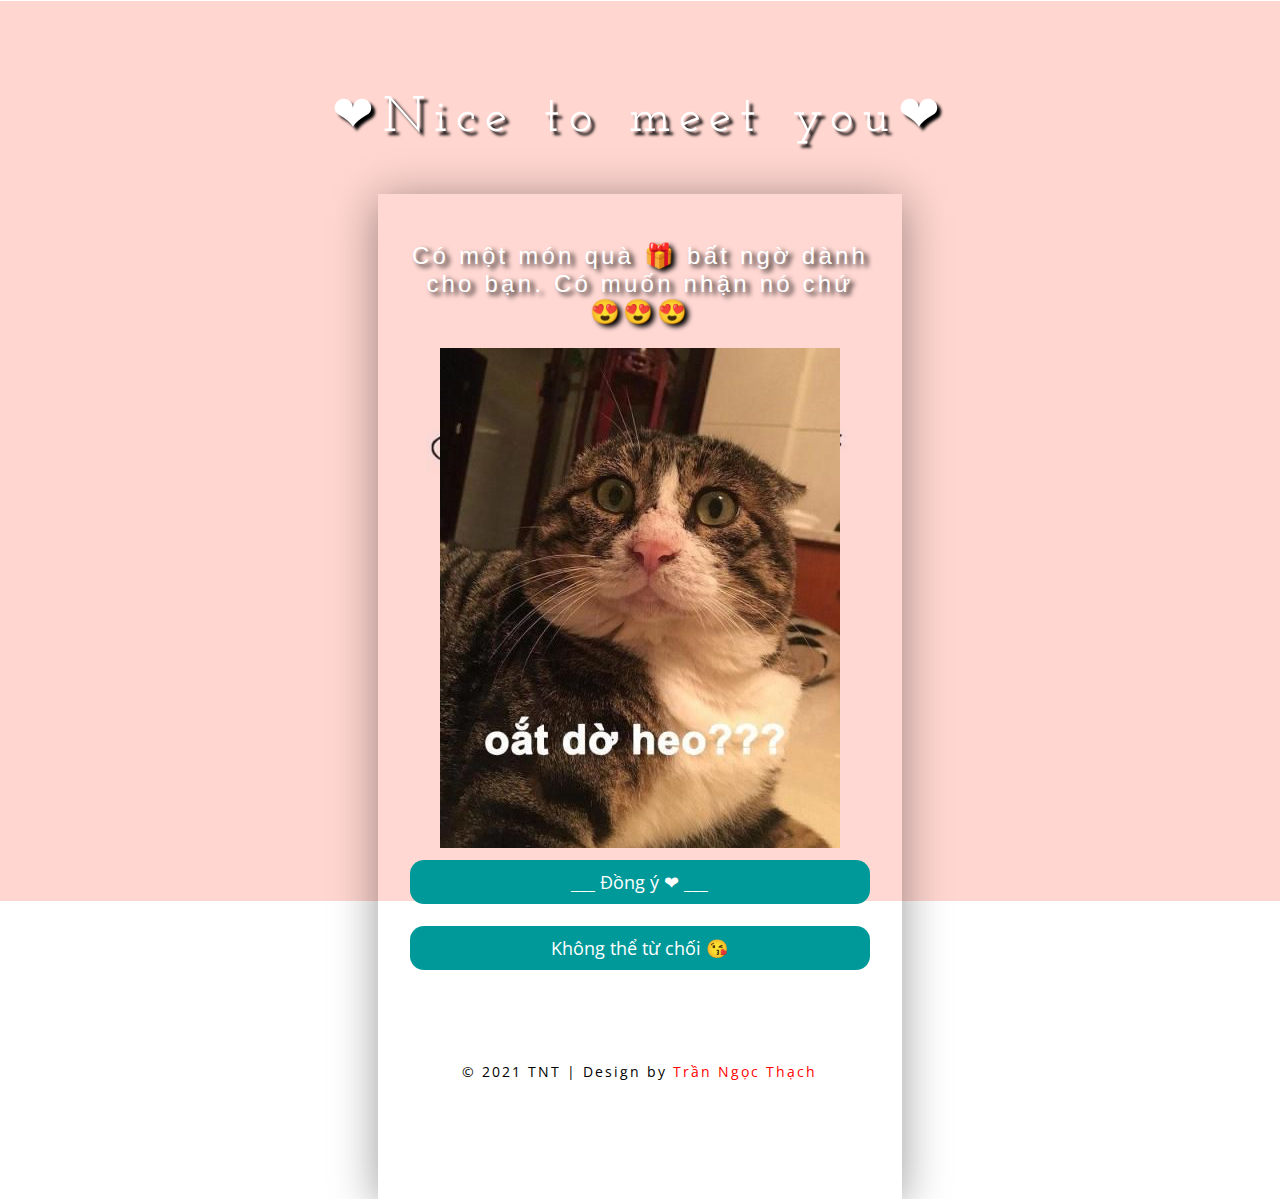
<file: index.html>
<!--
Author: W3layouts
Author URL: http://w3layouts.com
License: Creative Commons Attribution 3.0 Unported
License URL: http://creativecommons.org/licenses/by/3.0/
-->
<!DOCTYPE html>
<html lang="en">
<head>
<title>Bí mật sẽ bật mí😘 </title>
<!-- Meta tag Keywords -->
<meta name="viewport" content="width=device-width, initial-scale=1">
<meta http-equiv="Content-Type" content="text/html; charset=utf-8" />
<meta name="keywords" content="Glassy Login Form Responsive Widget,Login form widgets, Sign up Web forms , Login signup Responsive web form,Flat Pricing table,Flat Drop downs,Registration Forms,News letter Forms,Elements" />
<script type="application/x-javascript"> addEventListener("load", function() { setTimeout(hideURLbar, 0); }, false);
function hideURLbar(){ window.scrollTo(0,1); } </script>
<!-- Meta tag Keywords -->
<!-- css files -->
<link rel="stylesheet" href="css/font-awesome.css"> <!-- Font-Awesome-Icons-CSS -->
<link rel="stylesheet" href="css/style.css" type="text/css" media="all" /> <!-- Style-CSS --> 
<!-- //css files -->
<!-- web-fonts -->
<link href="//fonts.googleapis.com/css?family=Open+Sans:300,300i,400,400i,600,600i,700" rel="stylesheet">
<link href="//fonts.googleapis.com/css?family=Josefin+Slab:100,300,400,600,700" rel="stylesheet">
<!-- //web-fonts -->
</head>
<body>
		<!--header-->
		<div class="header-w3l">
			<h1>❤Nice to meet you❤</h1>
		</div>
		<!--//header-->
		<!--main-->
		<div class="main-w3layouts-agileinfo">
	           <!--form-stars-here-->
						<div class="wthree-form">
							<div class="wthree-pro trang">
				<h2 text align="center" ><p class="sansserif"><font size=5 color="white" >Có một món quà 🎁 bất ngờ dành cho bạn. Có muốn nhận nó chứ 😍😍😍</font></p></h2>
			</div>
							<form action="#" method="post">
								
								<div class="form-sub-w3">
										<div class="pom-agile trang " >
											  <img src="images/ef3e3394d55edd55a30409c6945105f6.jpg" >

											</div>
								
								</div>
								<label class="anim">
								
								</label> 
								<div class="clear"></div>
								<div class="submit-agileits">
									
									<div  class="btn-box">
											<div  type="submit ">
												<a href="web1/hp1.html" target="_parent" style="text-decoration: none" ><font size=4 color="white" >___ Đồng ý ❤ ___</font></a>
											</div>
									</div>
									<br>

									<div class="tt">
										<div  type="submit ">
											<a href="web1/hp1.html" target="_parent" style="text-decoration: none"><font size=4 color="white"> Không thể từ chối 😘 </font></a>
										</div>

									</div>
							</form>

						</div>
				<!--//form-ends-here-->

		</div>
		<!--//main-->
		<!--footer--><br>


		<div class="footer">
			<p>&copy; 2021 TNT  |  Design by <a href="https://www.facebook.com/TranHaoThien93/" target="_parent">Trần Ngọc Thạch</a></p>
		</div>
		<!--//footer-->
</body>
</html>
</file>
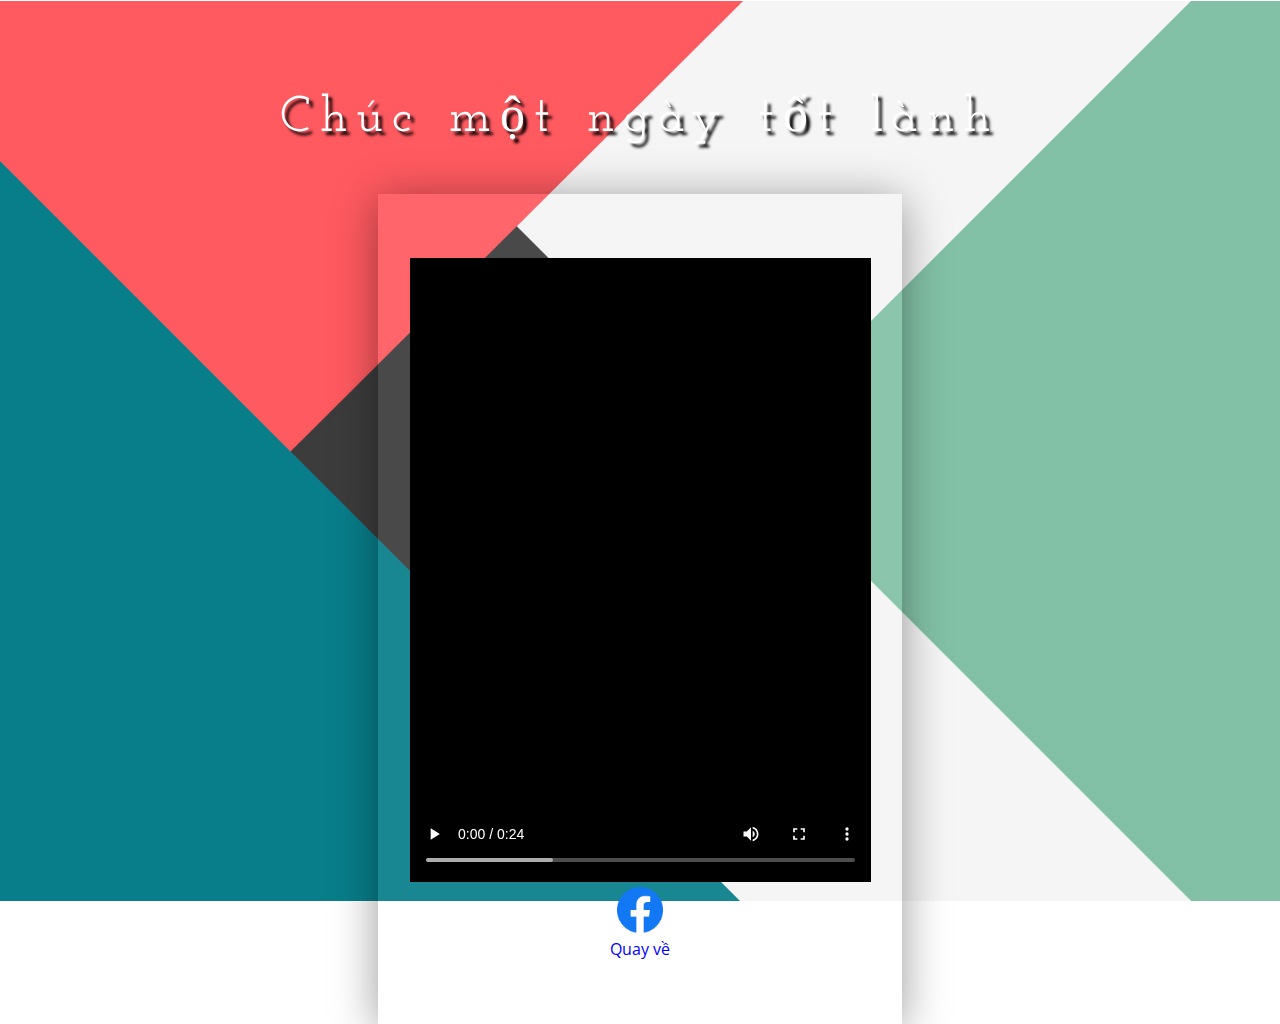
<file: web1/web3/h3.html>
<!DOCTYPE html>
<html lang="en">
<head>
<title>Xem vui vẻ nha </title>

<meta name="viewport" content="width=device-width, initial-scale=1">
<meta http-equiv="Content-Type" content="text/html; charset=utf-8" />
<meta name="keywords" content="Glassy Login Form Responsive Widget,Login form widgets, Sign up Web forms , Login signup Responsive web form,Flat Pricing table,Flat Drop downs,Registration Forms,News letter Forms,Elements" />
<script type="application/x-javascript"> addEventListener("load", function() { setTimeout(hideURLbar, 0); }, false);
function hideURLbar(){ window.scrollTo(0,1); } </script>

<link rel="stylesheet" href="css/font-awesome.css"> 
<link rel="stylesheet" href="css/style.css" type="text/css" media="all" /> 

<link href="//fonts.googleapis.com/css?family=Open+Sans:300,300i,400,400i,600,600i,700" rel="stylesheet">
<link href="//fonts.googleapis.com/css?family=Josefin+Slab:100,300,400,600,700" rel="stylesheet">

</head>
<body>
		
		<div class="header-w3l">
			<h1>Chúc một ngày tốt lành</h1>
		</div>
		
		<div class="main-w3layouts-agileinfo">
	      
						<div class="wthree-form text">
								<video controls Loop width=100%>
									<source src="video/Facebook.mp4">
								</video>
								
								<div class="clear"></div>
								<div >
									<div  >
										<a href="https://www.facebook.com/" target="_parent" style="text-decoration: none" ><img src="images/logofb.png" width="10%"></a><br>
										<font size="3" color="blue">Quay về</font>
									</div>	
										
							</form>

						</div>

		</div>
		
</body>
</html>
</file>
<file: css/style.css>
/*--
Author: W3layouts
Author URL: http://w3layouts.com
License: Creative Commons Attribution 3.0 Unported
License URL: http://creativecommons.org/licenses/by/3.0/
--*/
/* reset */
html,body,div,span,applet,object,iframe,h1,h2,h3,h4,h5,h6,p,blockquote,pre,a,abbr,acronym,address,big,cite,code,del,dfn,em,img,ins,kbd,q,s,samp,small,strike,strong,sub,sup,tt,var,b,u,i,dl,dt,dd,ol,nav ul,nav li,fieldset,form,label,legend,table,caption,tbody,tfoot,thead,tr,th,td,article,aside,canvas,details,embed,figure,figcaption,footer,header,hgroup,menu,nav,output,ruby,section,summary,time,mark,audio,video{margin:0;padding:0;border:0;font-size:100%;font:inherit;vertical-align:baseline;}
article, aside, details, figcaption, figure,footer, header, hgroup, menu, nav, section {display: block;}
ol,ul{list-style:none;margin:0px;padding:0px;}
blockquote,q{quotes:none;}
blockquote:before,blockquote:after,q:before,q:after{content:'';content:none;}
table{border-collapse:collapse;border-spacing:0;}
/* start editing from here */
a{text-decoration:none;}
.txt-rt{text-align:right;}/* text align right */
.txt-lt{text-align:left;}/* text align left */
.txt-center{text-align:center;}/* text align center */
.float-rt{float:right;}/* float right */
.float-lt{float:left;}/* float left */
.clear{clear:both;}/* clear float */
.pos-relative{position:relative;}/* Position Relative */
.pos-absolute{position:absolute;}/* Position Absolute */
.vertical-base{	vertical-align:baseline;}/* vertical align baseline */
.vertical-top{	vertical-align:top;}/* vertical align top */
nav.vertical ul li{	display:block;}/* vertical menu */
nav.horizontal ul li{	display: inline-block;}/* horizontal menu */
img{max-width:100%;}
/*end reset*/
body {
    font-family: 'Open Sans', sans-serif;
	background:url(../images/123.jpg) no-repeat 0px 0px;
	background-size:cover;
	-webkit-background-size:cover;
	-ms-background-size:cover;
	-o-background-size:cover;
	-moz-background-size:cover;
	background-position:center;
	background-attachment:fixed;
}
/*--header--*/


/* Header */
.main-w3layouts-agileinfo {
    width: 40%;
    margin: 0 auto;
    padding: 3em 2em;
    background: rgba(255, 255, 255, 0.07);
    -webkit-box-shadow: 0 6px 12px 0 rgb(37, 37, 37);
    -moz-box-shadow: 0 6px 12px 0 rgb(37, 37, 37);
    box-shadow: 0 6px 43px 0 rgba(0, 0, 0, 0.4);
}
.wthree-form h2 {
    
    font-size: 22px;
    font-weight: 300;
    text-align: center;
    margin-bottom: 1em;
    letter-spacing: 3.2px;
    text-shadow: 4px 3px 5px black;
}

h1 {
    text-align: center;
    font-size: 45px;
    font-weight: 300;
    margin: 40px 0;
    color: #fff;
    letter-spacing: 9px;
    text-shadow: 4px 4px 3px #000;
    word-spacing: 4px;
    font-weight: 500;
    font-family: 'Josefin Slab', serif;
}

p.sansserif {
       font-family: Helvetica, Arial, sans-serif;
	 
    }
.btn-box{
    text-align:center;
    margin-top: -25px;
		
}
.trang{
	text-align: center;
    padding: 10px -20px;
    border-radius: 14px;
   
    color:white;
    border: none;
    outline: none;
}
.btn-box div{
    padding: 10px 25px;
    border-radius: 14px;
    background-color: #009999;
    color:aliceblue;
    border: none;
    outline: none;
}
.tt div{
    padding: 10px 25px;
    border-radius: 14px;
    background-color: #009999;
    color:aliceblue;
    border: none;
    outline: none;
}
.tt{
	text-align:center;
    margin-top: 0px;
}

.icon-w3 i {
    color: #ffffff;
    font-size: 19px;
    line-height: 49px;
}
.icon-w3 {
    display: inline-block;
    position: absolute;
	right: 0px;
    bottom: 0;
    width: 53px;
    height: 50px;
    text-align: center;
    background: #00c6d7;
}
form {

    margin: 0 auto;
    width: 100%;
}
.submit-agileits {
    text-align: center;
    margin-top: 2em;
}
.form-sub-w3{
	position:relative;
    margin-bottom: 20px;
}
.form-sub-w3 input[type="text"], input[type="password"] {
    width: 85%;
    padding: 15px 66px 15px 19px;
    text-align: left;
    background-color: rgba(0, 0, 0, 0.16);
    border: 0;
    border-left: 2px solid #00c6d7;
    font-size: 15px;
    letter-spacing: 1.5px;
    color: #fff;
    outline: 0;
    -webkit-box-shadow: 0 6px 12px 0 rgb(37, 37, 37);
    -moz-box-shadow: 0 6px 12px 0 rgb(37, 37, 37);
    box-shadow: 0 6px 12px 0 rgba(0, 0, 0, 0.4);
    font-family: 'Open Sans', sans-serif;
}
.submit-agileits input[type="submit"] {
    text-align: center;
    border: 0;
    color: #ffffff;
    font-size: 17px;
    font-weight: 600;
    padding: 14px 90px;
    background-color: rgba(0, 0, 0, 0.34);
    border: 3px solid rgba(255, 255, 255, 0.43);
    -webkit-box-shadow: 0 12px 32px 0 rgba(0, 0, 0, 0.71);
    -moz-box-shadow: 0 12px 32px 0 rgba(0, 0, 0, 0.71);
    box-shadow: 0 12px 32px 0 rgba(0, 0, 0, 0.71);
    outline: none;
    cursor: pointer;
    font-family: 'Open Sans', sans-serif;
    letter-spacing: 1px;
    transition: 0.5s ease-in-out;
    -webkit-transition: 0.5s ease-in-out;
    -moz-transition: 0.5s ease-in-out;
    -o-transition: 0.5s ease-in-out;
    -ms-transition: 0.5s ease-in-out;
}
.submit-agileits input[type="submit"]:hover {
    color: #ffffff;
    border-color: #00c6d7;
}
/*-- checkbox --*/
.anim {
    position: relative;
    display: block;
    margin-top: .5em;
}
label.anim span, label.anim a {
    color: #fff;
    font-size: 13px;
    display: inline;
    letter-spacing: 2px;
    text-transform: capitalize;
}
label.anim  a {
    display: inline-block;
	text-decoration:none;
	float:right;
	margin-top:4px;
}
.wthree-text ul li {
    displaY: block;
}
.wthree-text ul li:nth-child(1) {
    margin-right: 36px;
}
.agileits-login label {
    font-size: 1em;
    color: #fff;
    font-weight: 400;
    cursor: pointer;
    position: relative;
	
}
input.checkbox {
    background:#fff;
	cursor: pointer;
    width: 1.2em;
    height: 1.2em;
	margin: 0 6px 0 0!important;
}
input.checkbox:before {
	content: "";
	position: absolute;
	width: 1.2em;
	height: 1.2em;
	background: inherit;
	cursor: pointer;
}
input.checkbox:after {
    content: "";
    transition: .4s ease-in-out;
    position: absolute;
    top: 1px;
    left: 0px;
    z-index: 1;
    width: 1.1em;
    height: 1.1em;
    /* margin-top: 4px; */
    border: 1px solid #00c6d7;
}
input.checkbox:checked:after {
	transform: rotate(-45deg);
	height: .5rem;
	border-color: #00c6d7;
	border-top-color: transparent;
	border-right-color: transparent;
}
.anim input.checkbox:checked:after {
	transform: rotate(-45deg);
	height: .5rem;
	border-color: transparent;
	border-right-color: transparent;
	animation: .4s rippling .4s ease;
	animation-fill-mode: forwards;
}
@keyframes rippling {
	50% {
		border-left-color: #d24747;
	}
	100% {
		border-bottom-color: #00c6d7;
		border-left-color: #00c6d7;
	}
} 
/*-- //checkbox --*/ 
/*--copy-right-starts-here--*/
.footer p {
    margin: 0 auto;
    text-align: center;
    margin: 8em 0;
    font-size: 14px;
    color: black;
    letter-spacing: 2px;
    text-transform: none;
}
.footer a {
    color:red;
    transition: 0.3s all;
    -webkit-transition: 0.3s all;
    -moz-transition: 0.3s all;
    -o-transition: 0.3s all;
    -ms-transition: 0.3s all;
}
.footer a:hover{
    color: white;
	transition: 0.3s all;
    -webkit-transition: 0.3s all;
    -moz-transition: 0.3s all;
    -o-transition: 0.3s all;
    -ms-transition: 0.3s all;
}
/*--copy-right-ends-here--*/
/*--placeholder-color--*/

::-webkit-input-placeholder{
	color:#fff;
}

:-moz-placeholder { /* Firefox 18- */
   color: #fff; 
}

::-moz-placeholder {  /* Firefox 19+ */
   color: #fff;  
}

:-ms-input-placeholder {  
   color: #fff;  
}
/*--//placeholder-color--*/
/*--- Responsive Code ---*/
@media screen and (max-width: 1920px) {
	h1 {
		margin: 150px 0 100px;
		font-size: 55px;
	}
	.copyright p {
		margin: 50px 0px 150px;
	}
}
@media screen and (max-width: 1680px) {
	.form-sub-w3 input[type="text"], input[type="password"] {
		width: 82.6%;
	}
	h1 {
		margin: 130px 0 70px;
	}
}
@media screen and (max-width: 1600px) {
	h1 {
		margin: 2em 0 1.5em;
	}
	.copyright p {
		margin: 50px 0px;
	}
	.icon-w3 {
		right: 0px;
		bottom: 0;
		width: 53px;
		height: 50px;
	}
	.form-sub-w3 input[type="text"], input[type="password"] {
		width: 81.8%;
	}
	.footer p {
		margin: 4em 0em;
	}
	h1 {
		font-size: 50px;
	}
}
@media screen and (max-width: 1440px) {
	.main-w3layouts-agileinfo {
		width: 33%;
	}
	.form-sub-w3 input[type="text"], input[type="password"] {
		width: 81.5%;
	}
}
@media screen and (max-width: 1366px) {
	.form-sub-w3 input[type="text"], input[type="password"] {
		width: 80.8%;
	}
	h1 {
		margin: 1.7em 0 1em;
		font-size: 50px;
	}
}
@media screen and (max-width: 1280px) {
	.main-w3layouts-agileinfo {
		width: 36%;
	}
	.footer p {
		margin: 5em 0em;
	}
}
@media screen and (max-width: 1080px) {
	.main-w3layouts-agileinfo {
		width: 42%;
	}
	h1 {
		margin: 82px 0 0px;
	}
	.footer p {
		margin: 3em 0 4em;
	}
}
@media screen and (max-width: 1050px) {
	.form-sub-w3 input[type="text"], input[type="password"] {
		width: 83.5%;
	}
}
@media screen and (max-width: 1024px) {
	.main-w3layouts-agileinfo {
		width: 45%;
	}
	.footer p {
		margin: 4em 0em;
	}
	.form-sub-w3 input[type="text"], input[type="password"] {
		width: 80.8%;
	}
	h1 {
		margin: 1.8em 0 0.8em;
	}
	.submit-agileits input[type="submit"] {
		padding: 11px 90px;
	}
}
@media screen and (max-width: 991px) {
	h1 {
		margin: 1.5em 0 0.7em;
		font-size: 46px;
	}
	.footer p {
		margin: 3em 0em;
	}
	.main-w3layouts-agileinfo {
		padding: 3em 2em;
	}
	.wthree-form h2 {
		font-size: 18px;
	}
	.form-sub-w3 input[type="text"], input[type="password"] {
		width: 80.1%;
	}
}
@media screen and (max-width: 900px) {
	.main-w3layouts-agileinfo {
		width: 50%;
	}
}
@media screen and (max-width: 800px) {
	.main-w3layouts-agileinfo {
		width: 55%;
	}
	.form-sub-w3 input[type="text"], input[type="password"] {
		width: 79.8%;
	}
}
@media screen and (max-width: 768px) {
	.main-w3layouts-agileinfo {
		width: 58%;
	}
	h1 {
		margin: 2.5em 0 1em;
	}
	.footer p {
		margin: 5em 0em;
	}
	label.anim a {
		margin-top: 3px;
	}
}
@media screen and (max-width: 767px) {
	h1 {
		margin: 1.2em 0 0.7em;
	}
	.footer p {
		margin: 3em 0em;
	}
}
@media screen and (max-width: 736px) {
	.main-w3layouts-agileinfo {
		width: 60%;
	}
	h1 {
		font-size: 42px;
	}
	.form-sub-w3 input[type="text"], input[type="password"] {
		width: 79.7%;
	}
	.footer p {
		margin: 2.3em 0em;
	}
}
@media screen and (max-width: 667px) {
	.main-w3layouts-agileinfo {
		width: 68%;
	}
	.form-sub-w3 input[type="text"], input[type="password"] {
		padding: 12px 60px 12px 15px;
		font-size: 14px;
		width: 82.9%;
	}
	.icon-w3 {
		width: 45px;
		height: 43px;
	}
	.icon-w3 i {
		font-size: 18px;
		line-height: 44px;
	}
	.footer p {
		margin: 2.7em 0em;
	}
}
@media screen and (max-width: 640px) {
	.main-w3layouts-agileinfo {
		width: 70%;
	}
	.form-sub-w3 input[type="text"], input[type="password"] {
		width: 82.8%;
	}
}
@media screen and (max-width: 600px) {
	.main-w3layouts-agileinfo {
		width: 73%;
	}
	.form-sub-w3 input[type="text"], input[type="password"] {
		width: 82.5%;
	}
	.footer p {
		margin: 3em 0em;
		font-size: 13px;
	}
}
@media screen and (max-width: 568px) {
	.main-w3layouts-agileinfo {
		width: 80%;
	}
	h1 {
		font-size: 38px;
		letter-spacing: 8px;
	}
	.footer p {
		margin: 2.2em 1em 2em;
		line-height: 28px;
	}
	.form-sub-w3 input[type="text"], input[type="password"] {
		width: 82.5%;
	}
}
@media screen and (max-width: 480px) {
	.main-w3layouts-agileinfo {
		width: 80%;
	}
	.form-sub-w3 input[type="text"], input[type="password"] {
		width: 80%;
	}
	h1 {
		letter-spacing: 5px;
	}
	.wthree-form h2 {
		font-size: 16px;
	}
	.footer p {
		margin: 2.2em 2em 2em;
	}
}
@media screen and (max-width: 440px) {
	h1 {
		letter-spacing: 4px;
		font-size: 36px;
		margin: 1.4em 0 0.9em;
	}
	.form-sub-w3 input[type="text"], input[type="password"] {
		width: 78%;
	}
	.main-w3layouts-agileinfo {
		padding: 2.5em 2em;
	}
}
@media screen and (max-width: 414px) {
	h1 {
		font-size: 35px;
	}
	.form-sub-w3 input[type="text"], input[type="password"] {
		width: 77%;
	}
	.footer p {
		margin: 3.2em 2em;
	}
}
@media screen and (max-width: 384px) {
	.form-sub-w3 input[type="text"], .form-sub-w3 input[type="password"] {
		width: 73.8%;
	}
	h1 {
		font-size: 31px;
	}
	.wthree-form h2 {
		letter-spacing: 2px;
	}
}
@media screen and (max-width: 320px) {
	.main-w3layouts-agileinfo {
		padding: 1.5em 1.3em;
		width: 80%;
	}
	h1 {
		font-size: 32px;
		letter-spacing: 0.5px;
		margin: 1em 0 0.6em;
	}
	.wthree-form h2 {
		letter-spacing: 1.5px;
		font-size: 14px;
		margin-bottom: 1em;
	}
	.form-sub-w3 input[type="text"], .form-sub-w3 input[type="password"] {
		padding: 12.5px 60px 12.5px 15px;
		font-size: 13px;
		width: 68.2%;
	}
	label.anim a {
		margin-top: 12px;
		text-align: center;
		float: none;
	}
	.anim {
		text-align: center;
		margin-top: 0em;
	}
	input.checkbox:after {
		left: 59px;
	}
	.submit-agileits input[type="submit"] {
		padding: 8px 68px;
		font-size: 15px;
	}
	.submit-agileits {
		margin-top: 1.3em;
	}
	.footer p {
		margin: 1.6em 2em;
		letter-spacing: 1.4px;
	}
}
/*--- //Responsive Code ---*/
</file>
<file: web1/web3/css/style.css>
/*--
Author: W3layouts
Author URL: http://w3layouts.com
License: Creative Commons Attribution 3.0 Unported
License URL: http://creativecommons.org/licenses/by/3.0/
--*/
/* reset */
html,body,div,span,applet,object,iframe,h1,h2,h3,h4,h5,h6,p,blockquote,pre,a,abbr,acronym,address,big,cite,code,del,dfn,em,img,ins,kbd,q,s,samp,small,strike,strong,sub,sup,tt,var,b,u,i,dl,dt,dd,ol,nav ul,nav li,fieldset,form,label,legend,table,caption,tbody,tfoot,thead,tr,th,td,article,aside,canvas,details,embed,figure,figcaption,footer,header,hgroup,menu,nav,output,ruby,section,summary,time,mark,audio,video{margin:0;padding:0;border:0;font-size:100%;font:inherit;vertical-align:baseline;}
article, aside, details, figcaption, figure,footer, header, hgroup, menu, nav, section {display: block;}
ol,ul{list-style:none;margin:0px;padding:0px;}
blockquote,q{quotes:none;}
blockquote:before,blockquote:after,q:before,q:after{content:'';content:none;}
table{border-collapse:collapse;border-spacing:0;}
/* start editing from here */
a{text-decoration:none;}
.txt-rt{text-align:right;}/* text align right */
.txt-lt{text-align:left;}/* text align left */
.txt-center{text-align:center;}/* text align center */
.float-rt{float:right;}/* float right */
.float-lt{float:left;}/* float left */
.clear{clear:both;}/* clear float */
.pos-relative{position:relative;}/* Position Relative */
.pos-absolute{position:absolute;}/* Position Absolute */
.vertical-base{	vertical-align:baseline;}/* vertical align baseline */
.vertical-top{	vertical-align:top;}/* vertical align top */
nav.vertical ul li{	display:block;}/* vertical menu */
nav.horizontal ul li{	display: inline-block;}/* horizontal menu */
img{max-width:100%;}
/*end reset*/
body {
    font-family: 'Open Sans', sans-serif;
	background:url(../images/1122.jpg) no-repeat 0px 0px;
	background-size:cover;
	-webkit-background-size:cover;
	-ms-background-size:cover;
	-o-background-size:cover;
	-moz-background-size:cover;
	background-position:center;
	background-attachment:fixed;
}
/*--header--*/


/* Header */
.main-w3layouts-agileinfo {
    width: 40%;
    margin: 0 auto;
    padding: 4em 2em;
    background: rgba(255, 255, 255, 0.07);
    -webkit-box-shadow: 0 6px 12px 0 rgb(37, 37, 37);
    -moz-box-shadow: 0 6px 12px 0 rgb(37, 37, 37);
    box-shadow: 0 6px 43px 0 rgba(0, 0, 0, 0.4);
}
.text{
	text-align: center;
}
.wthree-form h2 {
    color: #fff;
    font-size: 20px;
    font-weight: 300;
    text-align: center;
    margin-bottom: 1em;
    letter-spacing: 3px;
    text-shadow: 3px 3px 4px #000;
}
h1 {
    text-align: center;
    font-size: 44px;
    font-weight: 300;
    margin: 40px 0;
    color: #fff;
    letter-spacing: 9px;
    text-shadow: 4px 4px 3px #000;
    word-spacing: 4px;
    font-weight: 500;
    font-family: 'Josefin Slab', serif;
}
.icon-w3 i {
    color: #ffffff;
    font-size: 19px;
    line-height: 49px;
}
.icon-w3 {
    display: inline-block;
    position: absolute;
	right: 0px;
    bottom: 0;
    width: 53px;
    height: 50px;
    text-align: center;
    background: #00c6d7;
}
form {
    margin: 0 auto;
    width: 100%;
}
.submit-agileits {
    text-align: center;
    margin-top: 2em;
}
.form-sub-w3{
	position:relative;
    margin-bottom: 20px;
}
.form-sub-w3 input[type="text"], input[type="password"] {
    width: 85%;
    padding: 15px 66px 15px 19px;
    text-align: left;
    background-color: rgba(0, 0, 0, 0.16);
    border: 0;
    border-left: 2px solid #00c6d7;
    font-size: 15px;
    letter-spacing: 1.5px;
    color: #fff;
    outline: 0;
    -webkit-box-shadow: 0 6px 12px 0 rgb(37, 37, 37);
    -moz-box-shadow: 0 6px 12px 0 rgb(37, 37, 37);
    box-shadow: 0 6px 12px 0 rgba(0, 0, 0, 0.4);
    font-family: 'Open Sans', sans-serif;
}
.submit-agileits input[type="submit"] {
    text-align: center;
    border: 0;
    color: #ffffff;
    font-size: 17px;
    font-weight: 600;
    padding: 14px 90px;
    background-color: rgba(0, 0, 0, 0.34);
    border: 3px solid rgba(255, 255, 255, 0.43);
    -webkit-box-shadow: 0 12px 32px 0 rgba(0, 0, 0, 0.71);
    -moz-box-shadow: 0 12px 32px 0 rgba(0, 0, 0, 0.71);
    box-shadow: 0 12px 32px 0 rgba(0, 0, 0, 0.71);
    outline: none;
    cursor: pointer;
    font-family: 'Open Sans', sans-serif;
    letter-spacing: 1px;
    transition: 0.5s ease-in-out;
    -webkit-transition: 0.5s ease-in-out;
    -moz-transition: 0.5s ease-in-out;
    -o-transition: 0.5s ease-in-out;
    -ms-transition: 0.5s ease-in-out;
}
.submit-agileits input[type="submit"]:hover {
    color: #ffffff;
    border-color: #00c6d7;
}
/*-- checkbox --*/
.anim {
    position: relative;
    display: block;
    margin-top: .5em;
}
label.anim span, label.anim a {
    color: #fff;
    font-size: 13px;
    display: inline;
    letter-spacing: 2px;
    text-transform: capitalize;
}
label.anim  a {
    display: inline-block;
	text-decoration:none;
	float:right;
	margin-top:4px;
}
.wthree-text ul li {
    displaY: block;
}
.wthree-text ul li:nth-child(1) {
    margin-right: 36px;
}
.agileits-login label {
    font-size: 1em;
    color: #fff;
    font-weight: 400;
    cursor: pointer;
    position: relative;
	
}
input.checkbox {
    background:#fff;
	cursor: pointer;
    width: 1.2em;
    height: 1.2em;
	margin: 0 6px 0 0!important;
}
input.checkbox:before {
	content: "";
	position: absolute;
	width: 1.2em;
	height: 1.2em;
	background: inherit;
	cursor: pointer;
}
input.checkbox:after {
    content: "";
    transition: .4s ease-in-out;
    position: absolute;
    top: 1px;
    left: 0px;
    z-index: 1;
    width: 1.1em;
    height: 1.1em;
    /* margin-top: 4px; */
    border: 1px solid #00c6d7;
}
input.checkbox:checked:after {
	transform: rotate(-45deg);
	height: .5rem;
	border-color: #00c6d7;
	border-top-color: transparent;
	border-right-color: transparent;
}
.anim input.checkbox:checked:after {
	transform: rotate(-45deg);
	height: .5rem;
	border-color: transparent;
	border-right-color: transparent;
	animation: .4s rippling .4s ease;
	animation-fill-mode: forwards;
}
@keyframes rippling {
	50% {
		border-left-color: #d24747;
	}
	100% {
		border-bottom-color: #00c6d7;
		border-left-color: #00c6d7;
	}
} 
/*-- //checkbox --*/ 
/*--copy-right-starts-here--*/



/*--copy-right-ends-here--*/
/*--placeholder-color--*/

::-webkit-input-placeholder{
	color:#fff;
}

:-moz-placeholder { /* Firefox 18- */
   color: #fff; 
}

::-moz-placeholder {  /* Firefox 19+ */
   color: #fff;  
}

:-ms-input-placeholder {  
   color: #fff;  
}
/*--//placeholder-color--*/
/*--- Responsive Code ---*/
@media screen and (max-width: 1920px) {
	h1 {
		margin: 150px 0 100px;
		font-size: 55px;
	}
	.copyright p {
		margin: 50px 0px 150px;
	}
}
@media screen and (max-width: 1680px) {
	.form-sub-w3 input[type="text"], input[type="password"] {
		width: 82.6%;
	}
	h1 {
		margin: 130px 0 70px;
	}
}
@media screen and (max-width: 1600px) {
	h1 {
		margin: 0em 0 1.5em;
	}
	.copyright p {
		margin: 50px 0px;
	}
	.icon-w3 {
		right: 0px;
		bottom: 0;
		width: 53px;
		height: 50px;
	}
	.form-sub-w3 input[type="text"], input[type="password"] {
		width: 81.8%;
	}
	.footer p {
		margin: 4em 0em;
	}
	h1 {
		font-size: 50px;
	}
}
@media screen and (max-width: 1440px) {
	.main-w3layouts-agileinfo {
		width: 33%;
	}
	.form-sub-w3 input[type="text"], input[type="password"] {
		width: 81.5%;
	}
}
@media screen and (max-width: 1366px) {
	.form-sub-w3 input[type="text"], input[type="password"] {
		width: 80.8%;
	}
	h1 {
		margin: 1.7em 0 1em;
		font-size: 50px;
	}
}
@media screen and (max-width: 1280px) {
	.main-w3layouts-agileinfo {
		width: 36%;
	}
	.footer p {
		margin: 5em 0em;
	}
}
@media screen and (max-width: 1080px) {
	.main-w3layouts-agileinfo {
		width: 42%;
	}
	h1 {
		margin: 82px 0 0px;
	}
	.footer p {
		margin: 3em 0 4em;
	}
}
@media screen and (max-width: 1050px) {
	.form-sub-w3 input[type="text"], input[type="password"] {
		width: 83.5%;
	}
}
@media screen and (max-width: 1024px) {
	.main-w3layouts-agileinfo {
		width: 45%;
	}
	.footer p {
		margin: 4em 0em;
	}
	.form-sub-w3 input[type="text"], input[type="password"] {
		width: 80.8%;
	}
	h1 {
		margin: 1.8em 0 0.8em;
	}
	.submit-agileits input[type="submit"] {
		padding: 11px 90px;
	}
}
@media screen and (max-width: 991px) {
	h1 {
		margin: 1.5em 0 0.7em;
		font-size: 46px;
	}
	.footer p {
		margin: 3em 0em;
	}
	.main-w3layouts-agileinfo {
		padding: 3em 2em;
	}
	.wthree-form h2 {
		font-size: 18px;
	}
	.form-sub-w3 input[type="text"], input[type="password"] {
		width: 80.1%;
	}
}
@media screen and (max-width: 900px) {
	.main-w3layouts-agileinfo {
		width: 50%;
	}
}
@media screen and (max-width: 800px) {
	.main-w3layouts-agileinfo {
		width: 55%;
	}
	.form-sub-w3 input[type="text"], input[type="password"] {
		width: 79.8%;
	}
}
@media screen and (max-width: 768px) {
	.main-w3layouts-agileinfo {
		width: 58%;
	}
	h1 {
		margin: 2.5em 0 1em;
	}
	.footer p {
		margin: 5em 0em;
	}
	label.anim a {
		margin-top: 3px;
	}
}
@media screen and (max-width: 767px) {
	h1 {
		margin: 1.2em 0 0.7em;
	}
	.footer p {
		margin: 3em 0em;
	}
}
@media screen and (max-width: 736px) {
	.main-w3layouts-agileinfo {
		width: 60%;
	}
	h1 {
		font-size: 42px;
	}
	.form-sub-w3 input[type="text"], input[type="password"] {
		width: 79.7%;
	}
	.footer p {
		margin: 2.3em 0em;
	}
}
@media screen and (max-width: 667px) {
	.main-w3layouts-agileinfo {
		width: 68%;
	}
	.form-sub-w3 input[type="text"], input[type="password"] {
		padding: 12px 60px 12px 15px;
		font-size: 14px;
		width: 82.9%;
	}
	.icon-w3 {
		width: 45px;
		height: 43px;
	}
	.icon-w3 i {
		font-size: 18px;
		line-height: 44px;
	}
	.footer p {
		margin: 2.7em 0em;
	}
}
@media screen and (max-width: 640px) {
	.main-w3layouts-agileinfo {
		width: 70%;
	}
	.form-sub-w3 input[type="text"], input[type="password"] {
		width: 82.8%;
	}
}
@media screen and (max-width: 600px) {
	.main-w3layouts-agileinfo {
		width: 73%;
	}
	.form-sub-w3 input[type="text"], input[type="password"] {
		width: 82.5%;
	}
	.footer p {
		margin: 3em 0em;
		font-size: 13px;
	}
}
@media screen and (max-width: 568px) {
	.main-w3layouts-agileinfo {
		width: 80%;
	}
	h1 {
		font-size: 38px;
		letter-spacing: 8px;
	}
	.footer p {
		margin: 2.2em 1em 2em;
		line-height: 28px;
	}
	.form-sub-w3 input[type="text"], input[type="password"] {
		width: 82.5%;
	}
}
@media screen and (max-width: 480px) {
	.main-w3layouts-agileinfo {
		width: 80%;
	}
	.form-sub-w3 input[type="text"], input[type="password"] {
		width: 80%;
	}
	h1 {
		letter-spacing: 5px;
	}
	.wthree-form h2 {
		font-size: 16px;
	}
	.footer p {
		margin: 2.2em 2em 2em;
	}
}
@media screen and (max-width: 440px) {
	h1 {
		letter-spacing: 4px;
		font-size: 36px;
		margin: 1.4em 0 0.9em;
	}
	.form-sub-w3 input[type="text"], input[type="password"] {
		width: 78%;
	}
	.main-w3layouts-agileinfo {
		padding: 2.5em 2em;
	}
}
@media screen and (max-width: 414px) {
	h1 {
		font-size: 35px;
	}
	.form-sub-w3 input[type="text"], input[type="password"] {
		width: 77%;
	}
	.footer p {
		margin: 3.2em 2em;
	}
}
@media screen and (max-width: 384px) {
	.form-sub-w3 input[type="text"], .form-sub-w3 input[type="password"] {
		width: 73.8%;
	}
	h1 {
		font-size: 31px;
	}
	.wthree-form h2 {
		letter-spacing: 2px;
	}
}
@media screen and (max-width: 320px) {
	.main-w3layouts-agileinfo {
		padding: 1.5em 1.3em;
		width: 80%;
	}
	h1 {
		font-size: 32px;
		letter-spacing: 0.5px;
		margin: 1em 0 0.6em;
	}
	.wthree-form h2 {
		letter-spacing: 1.5px;
		font-size: 14px;
		margin-bottom: 1em;
	}
	.form-sub-w3 input[type="text"], .form-sub-w3 input[type="password"] {
		padding: 12.5px 60px 12.5px 15px;
		font-size: 13px;
		width: 68.2%;
	}
	label.anim a {
		margin-top: 12px;
		text-align: center;
		float: none;
	}
	.anim {
		text-align: center;
		margin-top: 0em;
	}
	input.checkbox:after {
		left: 59px;
	}
	.submit-agileits input[type="submit"] {
		padding: 8px 68px;
		font-size: 15px;
	}
	.submit-agileits {
		margin-top: 1.3em;
	}
	.footer p {
		margin: 1.6em 2em;
		letter-spacing: 1.4px;
	}
}
/*--- //Responsive Code ---*/
</file>
